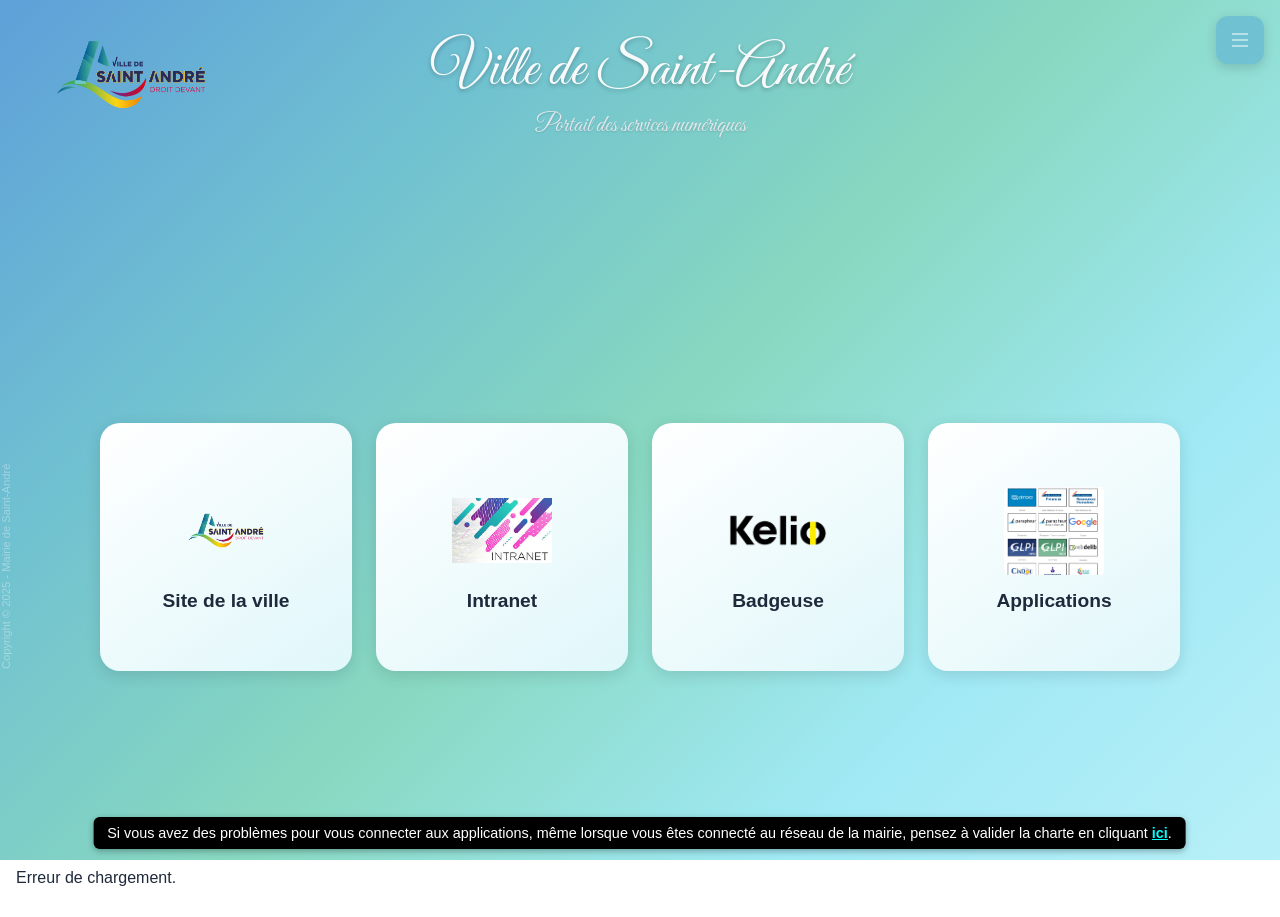
<file: index.html>
<!-- Réalisé par MALBROUCK Bradley et MALBROUCK Seedjye-->
<!DOCTYPE html>
<html lang="fr">
<head>
  <meta charset="UTF-8">
  <meta name="viewport" content="width=device-width, initial-scale=1.0">
  <title>Portail Ville de Saint-André</title>
  <link rel="stylesheet" href="src/style.css">
  <link rel="icon" href="assets/favicon_standre.ico" type="image/x-icon">
  <link href="https://fonts.googleapis.com/css2?family=Great+Vibes&display=swap" rel="stylesheet">
  <script defer src="src/script.js"></script>
</head>
<body>

  <!-- Sidebar -->
  <aside id="sidebar" class="sidebar">
    <div class="sidebar-header">
      <h3>Applications</h3>
      <div class="sidebar-line"></div>
    </div>
    <nav class="sidebar-links">
      <a href="https://msamail.saint-andre.re/#1" target="_blank">
        <img src="assets/zimbra_logo.png" alt="Zimbra" class="sidebar-icon">
        <span>Zimbra</span>
      </a>
      <a href="https://glpiinfo.saint-andre.re/" target="_blank">
        <img src="assets/glpi_info_logo.png" alt="GLPI_info" class="sidebar-icon">
        <span>GLPI Info</span>
      </a>
      <a href="http://glpitech.saint-andre.re/" target="_blank">
        <img src="assets/glpi_tech_logo.png" alt="GLPI_tech" class="sidebar-icon">
        <span>GLPI Tech</span>
      </a>
      <a href="https://iparapheur.saint-andre.re/iparapheur/" target="_blank">
        <img src="assets/iparapheur_logo.png" alt="Iparapheur" class="sidebar-icon">
        <span>iParapheur</span>
      </a>
      <a href="http://s-cindoc.saint-andre.re/docflow/" target="_blank">
        <img src="assets/cindoc_logo.png" alt="Cindoc" class="sidebar-icon">
        <span>CinDoc-Mairie</span>
      </a>
      <a href="http://s-seditapplis.saint-andre.re:8080/SeditGfSMProd/Login.html" target="_blank">
        <img src="assets/sedit_finances.png" alt="Sedit_finances" class="sidebar-icon">
        <span>Sedit Finances</span>
      </a>
    </nav>
  </aside>
  <div id="overlay" class="overlay"></div>

  <!-- Contenu principal -->
  <main>
    <header class="header">
      <div class="header-left">
        <img src="assets/logo.png" alt="Logo Ville de Saint-André" class="logo">
      </div>

      <div class="header-center">
        <h1>Ville de Saint-André</h1>
        <p>Portail des services numériques</p>
        <div id="date-time" class="date-time"></div>
      </div>

      <div class="header-right">
        <button id="menu-btn" class="menu-btn">
          <svg id="menu-icon" xmlns="http://www.w3.org/2000/svg" class="icon" viewBox="0 0 24 24" fill="none" stroke="currentColor">
            <line x1="4" y1="6" x2="20" y2="6"/>
            <line x1="4" y1="12" x2="20" y2="12"/>
            <line x1="4" y1="18" x2="20" y2="18"/>
          </svg>
        </button>
      </div>
    </header>

    <!-- Grille de services -->
    <section class="services">
      <a href="http://www.saint-andre.re/" target="_blank" class="card">
        <img src="assets/logo.png" alt="Site de la ville">
        <h3>Site de la ville</h3>
      </a>

      <a href="http://intranet2.saint-andre.re/" target="_blank" class="card">
        <img src="assets/logo_intra.jpg" alt="Intranet">
        <h3>Intranet</h3>
      </a>

      <a href="https://e-rh-st-andre.kelio.io/open/login" target="_blank" class="card">
        <img src="assets/kelio.png" alt="Badgeuse">
        <h3>Badgeuse</h3>
      </a>

      <a href="http://intranet2.saint-andre.re/index.php/applications/" target="_blank" class="card">
        <img src="assets/applications.png" alt="Applications">
        <h3>Applications</h3>
      </a>
    </section>
  </main>

  <span class="help-text">
    Si vous avez des problèmes pour vous connecter aux applications, 
    même lorsque vous êtes connecté au réseau de la mairie, 
    pensez à valider la charte en cliquant <a href="http://www.saint-andre.re/" target="_blank">ici</a>.
  </span>

  <div id="copyright">
    Copyright © 2025 - Mairie de Saint-André
  </div>


  <!-- Ticker -->
  <footer id="news-ticker" class="ticker">
    <div id="ticker-content">Chargement des actualités...</div>
  </footer>

</body>
</html>
</file>
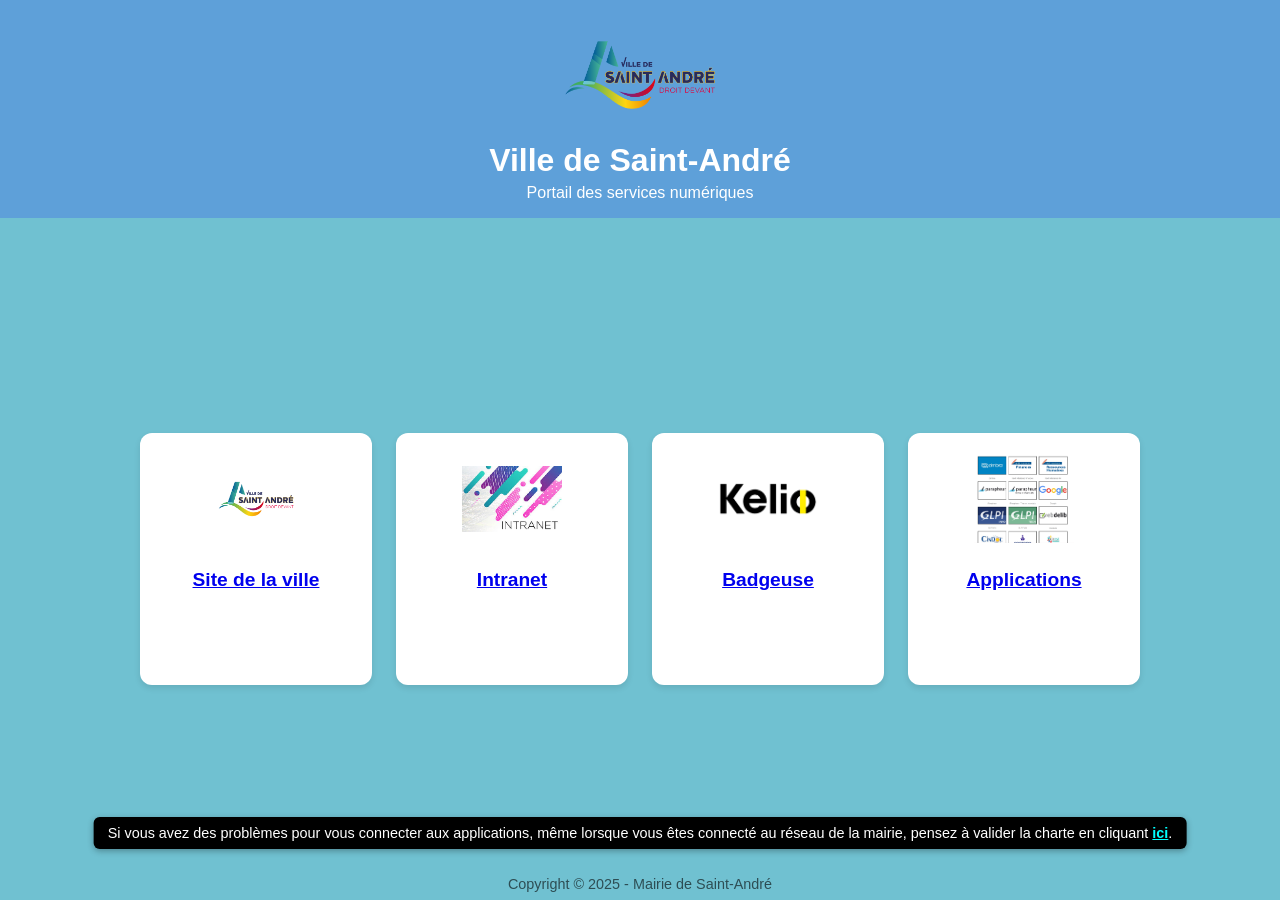
<file: index_lite.html>
<!DOCTYPE html>
<html lang="fr">
<head>
<meta charset="UTF-8">
<meta name="viewport" content="width=device-width, initial-scale=1.0">
<link rel="icon" href="assets/favicon_standre.ico" type="image/x-icon">
<title>Portail Ville de Saint-André</title>
<style>
  body {
    margin: 0;
    font-family: Arial, sans-serif;
    background: #70c1d1;
    color: #1e293b;
    display: flex;
    flex-direction: column;
    min-height: 100vh;
  }

  header {
    background: #5ea0d9;
    color: white;
    padding: 1rem;
    text-align: center;
  }

  header img {
    width: 200px; 
    height: auto;
    display: block;
    margin: 0 auto 0.5rem;
  }

  header h1 { margin: 0; }
  header p { margin: 0.3rem 0 0; }

  .services {
    flex: 1;
    display: flex;
    flex-wrap: wrap;
    justify-content: center;
    align-items: center;
    padding: 1rem;
    text-align: center;
    gap: 1.5rem; 
  }

  .card {
    width: 200px;       
    height: 220px;     
    background: #ffffff;
    border-radius: 12px;
    padding: 1rem;
    box-shadow: 0 3px 6px rgba(0,0,0,0.1);
    text-align: center;
    transition: all 0.2s ease;
  }

  .card:hover {
    transform: translateY(-4px);
    box-shadow: 0 8px 16px rgba(0,0,0,0.15);
  }

  .card img {
    width: 100px;       
    height: 100px;     
    object-fit: contain;
    margin-bottom: 0.5rem;
  }
  .card h3 { font-size: 1.2rem; margin: 0.5rem 0 0 0; }

  .help-text {
    position: fixed;
    bottom: 3.2rem;
    left: 50%;
    transform: translateX(-50%);
    background: black;
    color: white; 
    font-size: 0.9rem;
    padding: 8px 14px;
    border-radius: 6px;
    box-shadow: 0 2px 6px rgba(0,0,0,0.3);
    z-index: 1;
    text-align: center;
    white-space: nowrap;
  }

  .help-text a {
    color: #00ffff;
    text-decoration: underline;
    font-weight: bold;
  }

  .help-text a:hover {
    color: #ffcc00;
    text-decoration: none;
  }

  .copyright {
    position: fixed;
    bottom: 0;
    left: 50%;
    transform: translateX(-50%);
    font-size: 0.9rem;
    color: rgba(0,0,0,0.6);
    padding: 0.5rem 1rem;
    text-align: center;
  }
</style>
</head>
<body>

<header>
  <img src="assets/logo.png" alt="Logo Ville de Saint-André">
  <h1>Ville de Saint-André</h1>
  <p>Portail des services numériques</p>
</header>

<section class="services">
  <a href="http://www.saint-andre.re/" target="_blank" class="card">
    <img src="assets/logo.png" alt="Site de la ville">
    <h3>Site de la ville</h3>
  </a>

  <a href="http://intranet2.saint-andre.re/" target="_blank" class="card">
    <img src="assets/logo_intra.jpg" alt="Intranet">
    <h3>Intranet</h3>
  </a>

  <a href="https://e-rh-st-andre.kelio.io/open/login" target="_blank" class="card">
    <img src="assets/kelio.png" alt="Badgeuse">
    <h3>Badgeuse</h3>
  </a>

  <a href="http://intranet2.saint-andre.re/index.php/applications/" target="_blank" class="card">
    <img src="assets/applications.png" alt="Applications">
    <h3>Applications</h3>
  </a>
</section>

<div class="help-text">
  Si vous avez des problèmes pour vous connecter aux applications, 
  même lorsque vous êtes connecté au réseau de la mairie, 
  pensez à valider la charte en cliquant <a href="http://www.saint-andre.re/" target="_blank">ici</a>.
</div>

<div class="copyright">
  Copyright © 2025 - Mairie de Saint-André
</div>

</body>
</html>
</file>
<file: src/style.css>
/* ===========================================
   BASE
=========================================== */
html, body {
  margin: 0;
  padding: 0;
  height: 100%;
  font-family: "Manrope", sans-serif;
  color: #1e293b;
  overflow-x: hidden;
  overflow: hidden;
  background: linear-gradient(135deg,
    #5ea0d9 0%,
    #70c1d1 25%,
    #88d8c0 50%,
    #a0e9f5 75%,
    #baf0f8 100%
  );
}

main {
  min-height: calc(100% - 2rem - 3rem);
  display: flex;
  flex-direction: column;
}

/* ===========================================
   MENU BOUTON
=========================================== */
.menu-btn {
  position: fixed;
  top: 1rem;
  right: 1rem;
  width: 48px;
  height: 48px;
  background: #70c1d1;
  border: none;
  border-radius: 12px;
  display: flex;
  align-items: center;
  justify-content: center;
  box-shadow: 0 4px 12px rgba(0,0,0,0.15);
  cursor: pointer;
  z-index: 1000;
  transition: background 0.3s;
}

.menu-btn:hover {
  background: #66bac4;
}

.icon {
  width: 24px;
  height: 24px;
  stroke: white;
}

/* ===========================================
   SIDEBAR
=========================================== */
.sidebar {
  position: fixed;
  top: 0;
  right: -100%;
  width: 280px;
  height: 100%;
  padding: 2rem 1rem;
  background: rgba(255, 255, 255, 0.25);
  backdrop-filter: blur(10px);
  border-left: 1px solid rgba(0,0,0,0.1);
  border-radius: 16px 0 0 16px;
  box-shadow: -4px 0 20px rgba(0,0,0,0.1);
  color: #1e293b;
  overflow: hidden;
  transition: right 0.3s ease, background 0.3s ease;
  z-index: 999;
}

.sidebar.open { right: 0; }

.sidebar-header h3 {
  margin: 0;
  font-size: 1.5rem;
}

.sidebar-line {
  width: 40px;
  height: 3px;
  background: #66bac4;
  margin: 0.5rem 0 1rem;
  border-radius: 3px;
}

.sidebar-links a {
  display: flex;
  align-items: center;
  padding: 0.75rem 1rem;
  margin: 0.25rem 0;
  border-radius: 8px;
  text-decoration: none;
  color: #1e293b;
  transition: background 0.3s ease, color 0.3s ease;
}

.sidebar-links a:hover {
  background: rgba(102, 186, 196, 0.2);
  color: #06626b;
}

.sidebar-links .sidebar-icon {
  width: 50px;
  height: 50px;
  margin-right: 1rem;
  object-fit: contain;
}

.sidebar-links a span {
  flex: 1;
  font-weight: 500;
}

/* ===========================================
   OVERLAY
=========================================== */
.overlay {
  position: fixed;
  inset: 0;
  background: rgba(0,0,0,0.2);
  opacity: 0;
  pointer-events: none;
  transition: opacity 0.3s ease;
  z-index: 998;
}

.overlay.show {
  opacity: 1;
  pointer-events: all;
}

/* ===========================================
   HEADER
=========================================== */
.header {
  position: relative;
  display: flex;
  align-items: center;
  padding: 1rem 2rem;
}

.header-left .logo {
  width: 160px;
  height: auto;
}

.header-center {
  position: absolute;
  left: 50%;
  transform: translateX(-50%);
  text-align: center;
}

.header-center h1 {
  font-family: 'Great Vibes', cursive;
  font-size: 3.6rem;
  margin: 0 0 0.3rem 0;
  font-weight: 400;
  color: #f8f9fa;
  text-shadow: 0 2px 4px rgba(0,0,0,0.25);
}

.header-center p {
  font-family: 'Great Vibes', cursive;
  font-size: 1.5rem;
  margin: 0;
  font-weight: 400;
  color: #e0e6eb;
  line-height: 1.3;
  text-shadow: 0 1px 2px rgba(0,0,0,0.15);
}

.header-right {
  margin-left: auto;
  display: flex;
  align-items: center;
}

/* ===========================================
   CARDS
=========================================== */
.services {
  display: flex;
  flex-wrap: wrap;
  justify-content: center;
  align-items: center;
  gap: 1.5rem;
  min-height: calc(100vh - 160px);
  padding: 0 1rem;
}

.card {
  background: linear-gradient(145deg, #ffffff, #e0f7fa);
  border-radius: 20px;
  padding: 1.5rem 1rem;
  text-decoration: none;
  color: #1e293b;
  box-shadow: 0 4px 16px rgba(0,0,0,0.12);
  display: flex;
  flex-direction: column;
  align-items: center;
  justify-content: center;
  text-align: center;
  width: 100%;
  max-width: 220px;
  height: 200px;
  transition: transform 0.3s ease, box-shadow 0.3s ease, background 0.3s ease;
  overflow: hidden;
}

.card img {
  width: 100px;
  height: 100px;
  object-fit: contain;
  border-radius: 12px;
  margin-bottom: 0.5rem;
  transition: transform 0.3s ease;
}

.card h3 {
  font-size: 1.2rem;
  font-weight: 600;
  margin: 0;
  line-height: 1.3;
}

.card:hover {
  transform: translateY(-4px) scale(1.02);
  box-shadow: 0 8px 24px rgba(0,0,0,0.15);
  background: linear-gradient(145deg, #ffffff, #c8e6f4);
}

.card:hover img { transform: scale(1.05); }

/* Responsive cards */
@media (max-width: 768px) {
  .card { max-width: 180px; height: 180px; padding: 1.2rem; }
  .card img { width: 80px; height: 80px; }
  .card h3 { font-size: 1.3rem; }
}

@media (max-width: 480px) {
  .card { max-width: 150px; height: 160px; padding: 1rem; }
  .card img { width: 70px; height: 70px; }
  .card h3 { font-size: 1.1rem; }
}

/* ===========================================
   TICKER
=========================================== */
.ticker {
  position: fixed;
  bottom: 0;
  left: 0;
  right: 0;
  background:white;
  border-top: 1px solid rgba(255,255,255,0.4);
  padding: 0.5rem 1rem 0.8rem;
  color: #1e293b;
  backdrop-filter: blur(4px);
}

#ticker-content {
  display: inline-block;
  white-space: nowrap;
  will-change: transform;
}

#ticker-content a {
  text-decoration: none;
  color: #2749b0;
  font-weight: 500;
  margin: 0 0.2rem;
}

#ticker-content a:hover { color: #2563eb; }
.ticker-label { font-weight: 600; color: #1e3a8a; margin-right: 0.5rem; }

.help-text {
    position: fixed;
    bottom: 3.2rem;
    left: 50%;
    transform: translateX(-50%);
    background: black;
    color:  white; 
    font-size: 0.9rem;
    padding: 8px 14px;
    border-radius: 6px;
    box-shadow: 0 2px 6px rgba(0,0,0,0.3);
    z-index: 1;
    text-align: center;
    white-space: nowrap;
}

.help-text a {
    color: #00ffff; /* couleur claire et visible sur fond noir */
    text-decoration: underline; /* pour signaler que c'est un lien */
    font-weight: bold; /* optionnel, pour le rendre plus visible */
}

.help-text a:hover {
    color: #ffcc00; /* couleur au survol */
    text-decoration: none; /* style au survol */
}

#copyright {
  position: fixed;
  top: 75%;
  left: 0;
  transform: translateY(-50%) rotate(-90deg); /* rotation verticale */
  transform-origin: left top;
  font-size: 0.7rem;
  font-weight: 400;
  color: rgba(241, 245, 249, 0.4); /* plus discret */
  z-index: 500;
  text-shadow: none; /* enlever l’effet pour réduire la visibilité */
  white-space: nowrap; /* éviter le retour à la ligne */
}


/* ===========================================
   RESPONSIVE LOGO
=========================================== */
.header .logo { width: 220px; max-width: 90%; margin-bottom: 1.5rem; height: auto; }

@media (max-width: 768px) { .header .logo { width: 140px; } }
@media (max-width: 480px) { .header .logo { width: 120px; } }
</file>
